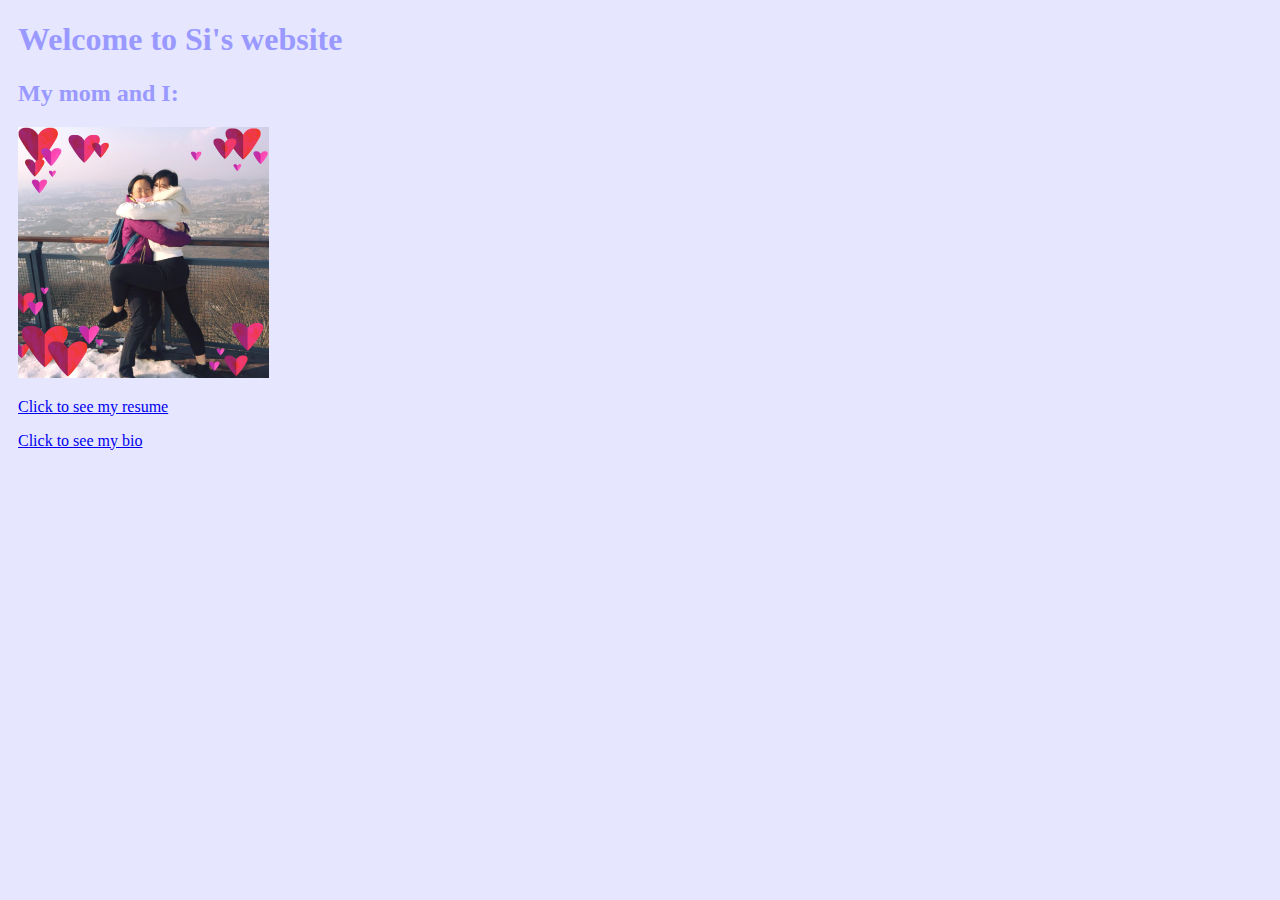
<file: index.html>
<!DOCTYPE html>
<html>
<head>


	<link rel="stylesheet" type="text/css" href="style1.css">
<title>Si Chen</title>
</head>
	<body>
		<div>
			<h1>Welcome to Si's website</h1>
			<h2>My mom and I:</h2>
			<img class ="resize" alt="my photo" src="me.jpg"/>
<p><a href="resume.html">Click to see my resume</a></p>
<p><a href="bio.html">Click to see my bio</a></p>
	
</div>
</body>
</html>
</file>
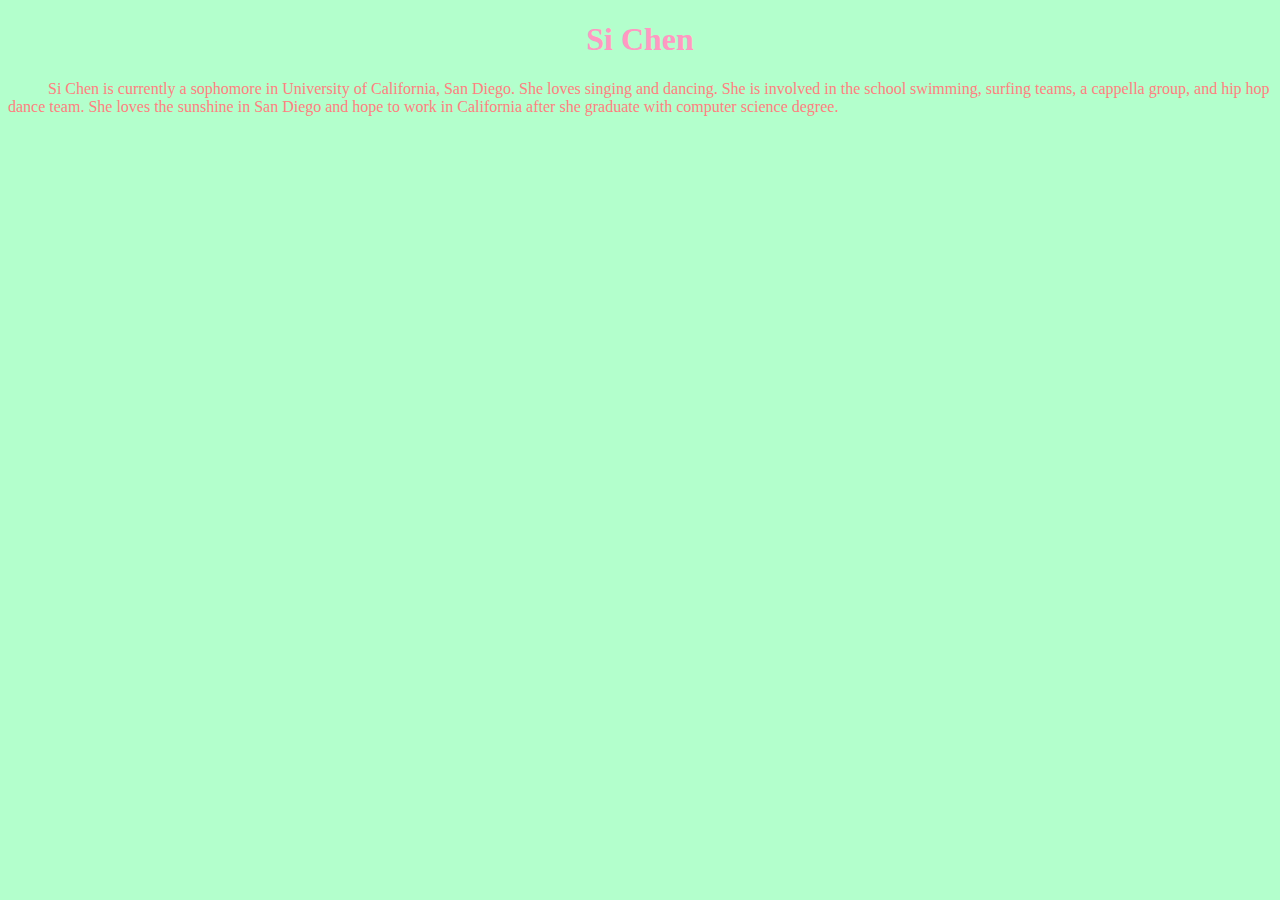
<file: bio.html>
<!DOCTYPE html>
<html>

<head>
	<title>Si Chen's bio</title>
	<link rel="stylesheet" type="text/css" href="style2.css">
</head>

<body>
<div>
<h1>Si Chen</h1>
<p>
    Si Chen is currently a sophomore in University of California, San Diego. She loves singing and dancing. She is involved in the school swimming, surfing teams, a cappella group, and hip hop dance team. She loves the sunshine in San Diego and hope to work in California after she graduate with computer science degree.
</p>

</div>
</body>


</html>
</file>
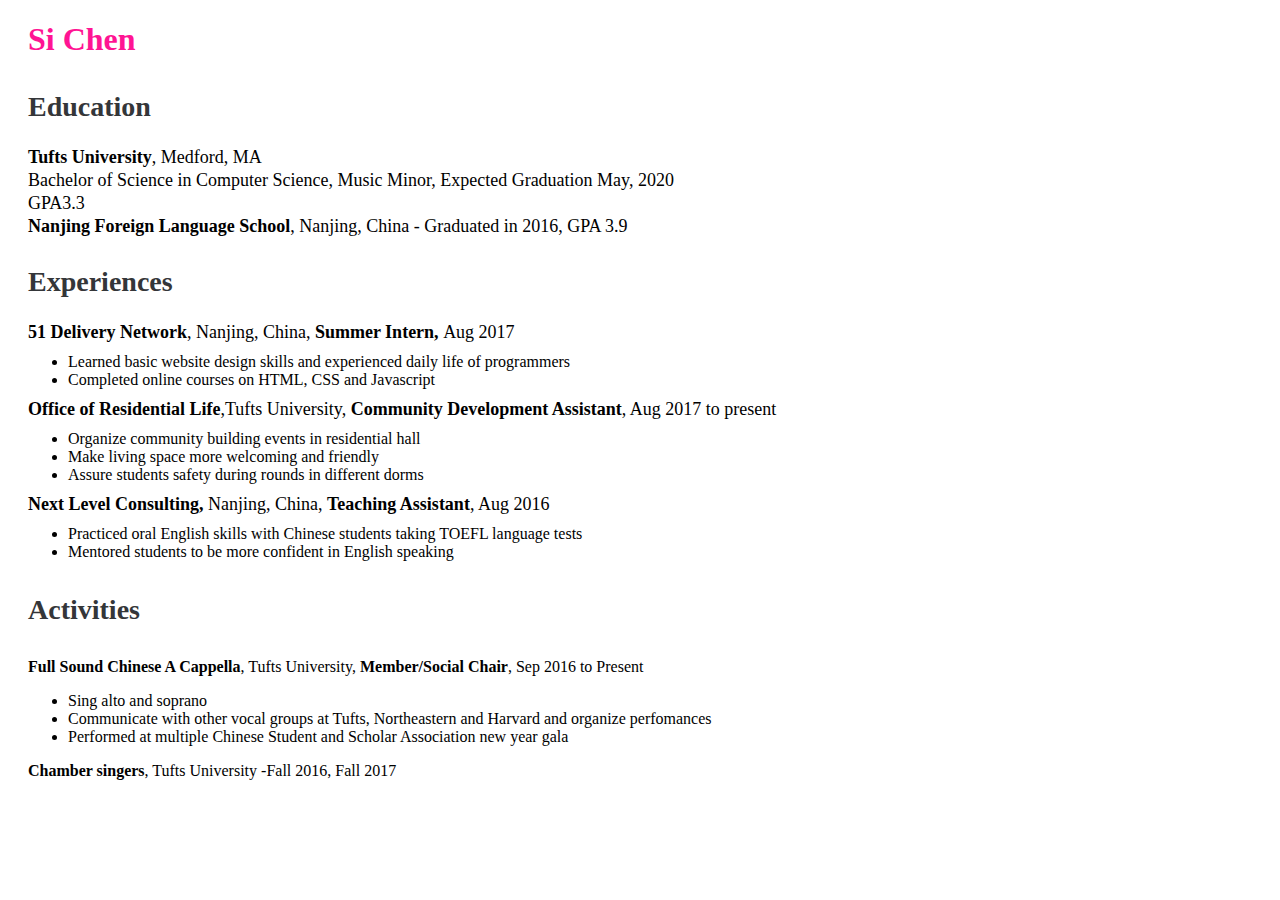
<file: resume.html>
<!DOCTYPE html>

<html>

<head>
	<!--head section-->
	<link rel="stylesheet" type="text/css" href="style3.css">
<title>resume</title>
</head>

<body>
<div>
	<!--content-->
	<h1>Si Chen</h1>


	<h2>Education</h2>
 	<p><span class="bold">Tufts University</span>, Medford, MA</p>
	<p>Bachelor of Science in Computer Science, Music Minor, Expected Graduation May, 2020</p>
	<p>GPA3.3</p>
	<p><span class="bold">Nanjing Foreign Language School</span>, Nanjing, China - Graduated in 2016,  GPA 3.9<br><br>


	<h2>Experiences</h2>

	<p><span class="bold">51 Delivery Network</span>, Nanjing, China,<span class ="bold"> Summer Intern, </span>Aug 2017
	</p>
<ul>
	<li>
		Learned basic website design skills and experienced daily life of programmers
	</li>
	<li>
		Completed online courses on HTML, CSS and Javascript
	</li>
</ul>
	

	<p>
		<span class="bold">Office of Residential Life</span>,Tufts University,
		<span class="bold">Community Development Assistant</span>,
		Aug 2017 to present
	</p>
<ul>
	<li>
		Organize community building events in residential hall
	</li>
	<li>
		Make living space more welcoming and friendly
	</li>
	<li>
		Assure students safety during rounds in different dorms
	</li>
</ul>
	<p>
		<span class="bold">Next Level Consulting, </span>Nanjing, China,
		<span class="bold">Teaching Assistant</span>, Aug 2016 
	</p>
<ul>
	<li>Practiced oral English skills with Chinese students taking TOEFL language tests</li>
	<li>Mentored students to be more confident in English speaking</li>
</ul>
	
	<h2>Activities</h2>

	<span class="bold">Full Sound Chinese A Cappella</span>, Tufts University, <span class="bold">Member/Social Chair</span>, Sep 2016 to Present

	<ul>
		<li>Sing alto and soprano</li>
		<li>Communicate with other vocal groups at Tufts, Northeastern and Harvard and organize perfomances</li>
		<li>Performed at multiple Chinese Student and Scholar Association new year gala</li>
	</ul>
	<span class="bold">Chamber singers</span>, Tufts University -Fall 2016, Fall 2017
</div>	
</body>

</html>
</file>
<file: style1.css>
img.resize{
	max-width:20%;
	max-height:20%;}
body{
	background-color: #e6e6ff;
	padding-left:10px;
	font-family: hanzipen tc;
	color: #9999ff;

}
</file>
<file: style2.css>
h1 {text-align:center; color:#ff99c2;}
body {background-color:#b3ffcc;font-family: chalkduster}
p {text-indent:40px; color:#ff8080;}
</file>
<file: style3.css>
body {font-family:avenir;padding-left:20px;}
	h1 {color:#ff1493;}	
	h2 {line-height: 50px;font-size:28px;color:#343639;}
	p {line-height: 5px;font-size:18px;}
	.bold{font-weight: bold;}
</file>
